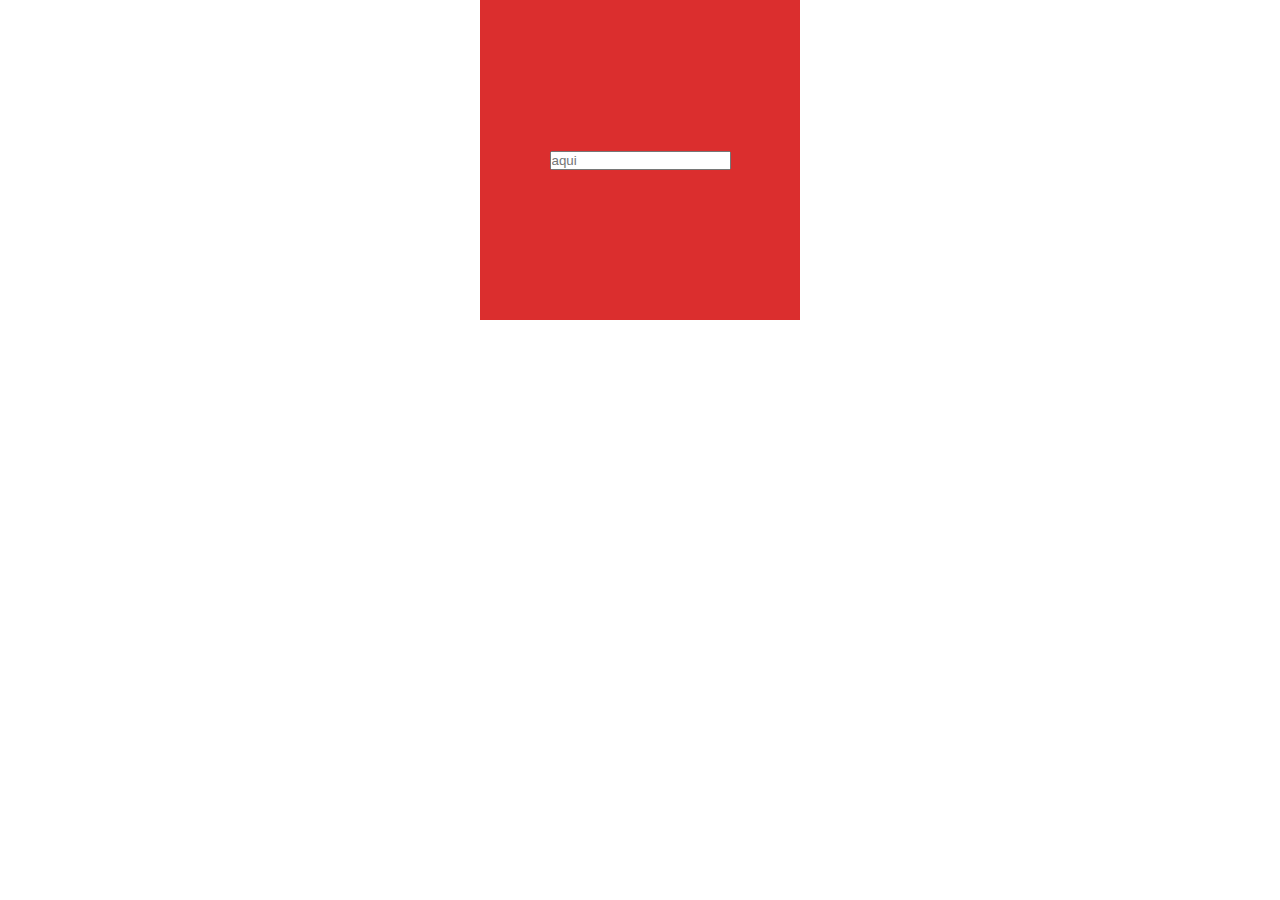
<file: Cod/Home.html>
<!DOCTYPE html>
<html lang="pt-br">
<head>
    <meta charset="UTF-8">
    <meta name="viewport" content="width=device-width, initial-scale=1.0">
    <link rel="stylesheet" href="Estilo.css">
    <title>teste</title>
</head>
<body>
    <div id="site"><input type="text" placeholder="aqui" id=""></div>
    
</body>
</html>
</file>
<file: Cod/Estilo.css>
*{
    margin: 0;
    padding: 0;
    box-sizing: border-box;
}
body {
    height: 100%;
    display: flex;
    justify-content: center;
    width: 100%;
}


#site {
  background-color: #db2e2e;
  color: #333333;
  height: 20rem;
  width: 20rem;
  display: flex;
  align-items: center;
  justify-content: center;
}
</file>
